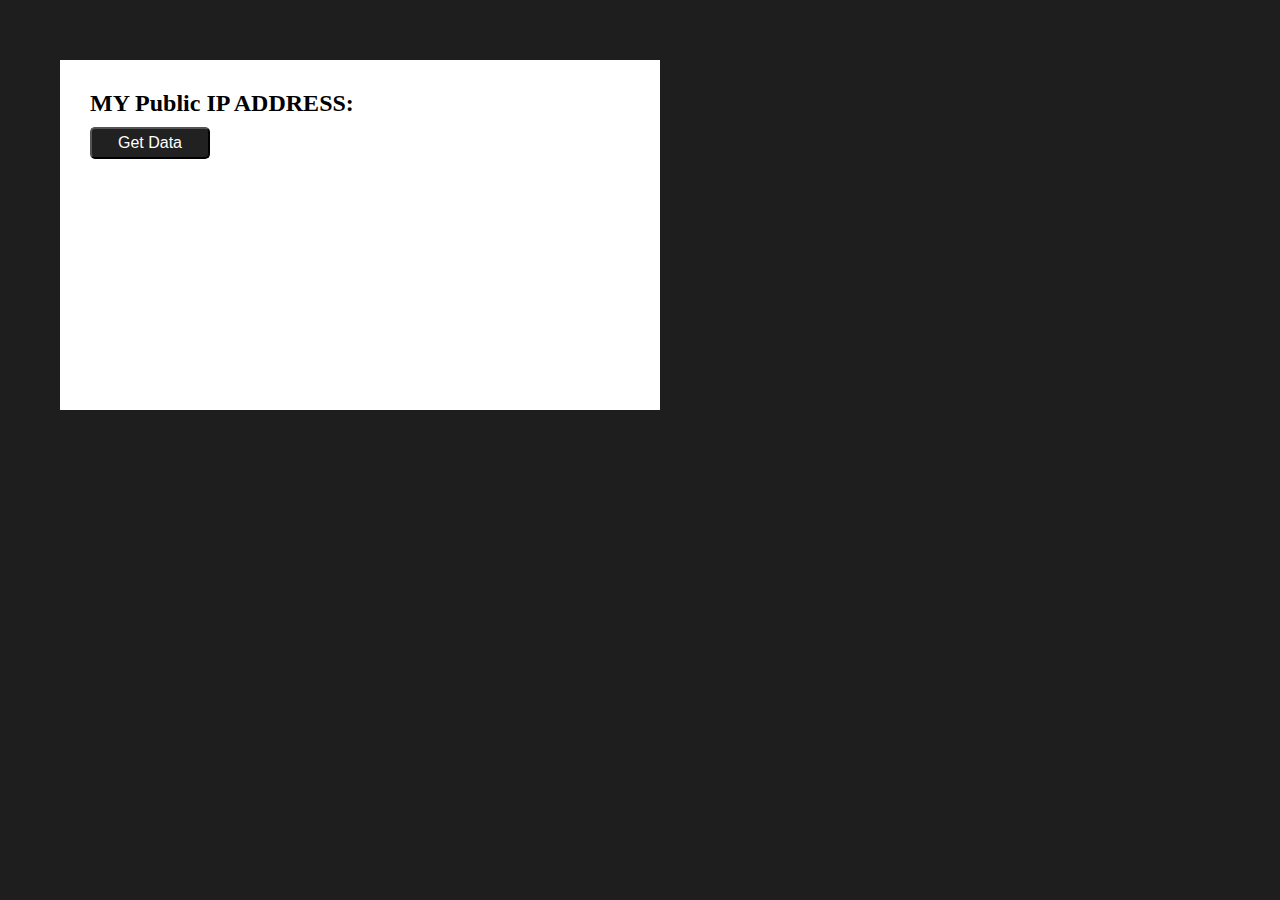
<file: index.html>
<!DOCTYPE html>
<html lang="en">
<head>
    <meta charset="UTF-8">
    <meta http-equiv="X-UA-Compatible" content="IE=edge">
    <meta name="viewport" content="width=device-width, initial-scale=1.0">
    <title>IP Address</title>
    <style>
        #ip{
     position: absolute;
    top: 5.2rem;
    left: 22rem;
    bottom: 10rem; 
    font-size: 21px;
    font-weight: bold;
}
    </style>
    <link rel="stylesheet" href="style.css">
</head>
<body>
    <div class="container">
        <h2>MY Public IP ADDRESS:</h2>
        <p id="ip"></p>
       <a href="index2.html"><button id="btn" onclick="getInfo()">Get Data</button></a> 
    </div>

    <script src="script.js"></script>
</body>
</html>
</file>
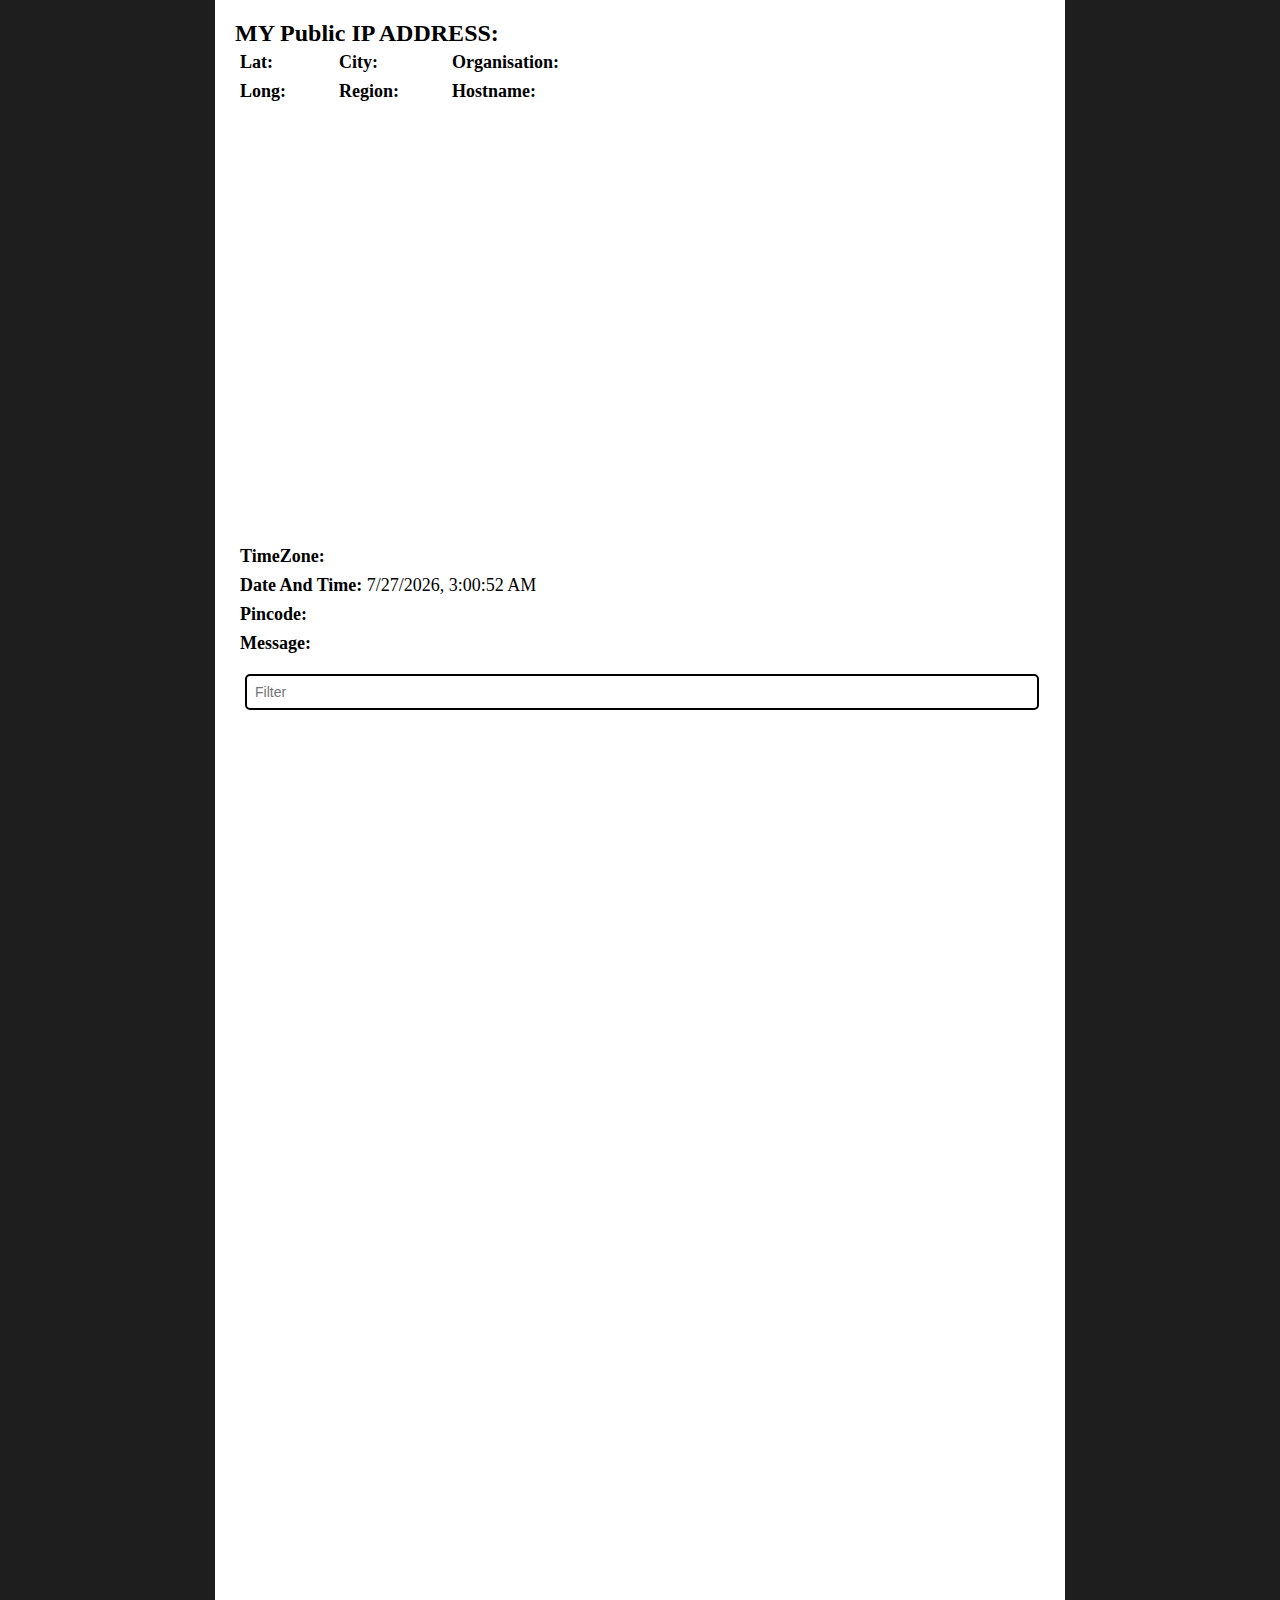
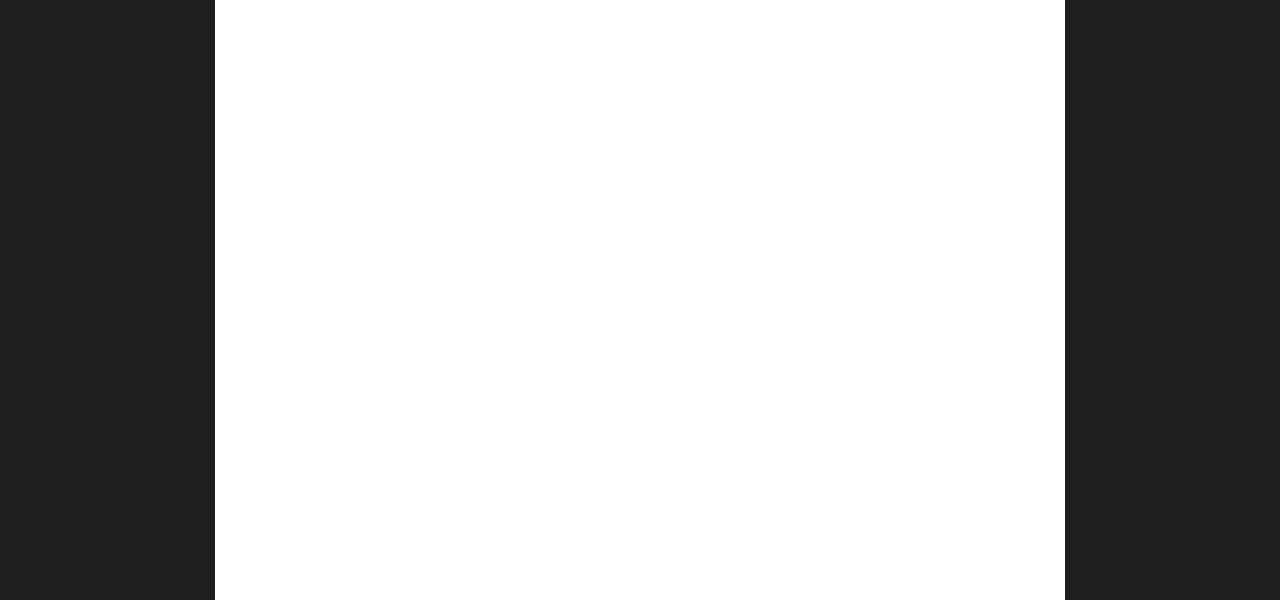
<file: index2.html>
<!DOCTYPE html>
<html lang="en">
  <head>
    <meta charset="UTF-8" />
    <meta http-equiv="X-UA-Compatible" content="IE=edge" />
    <meta name="viewport" content="width=device-width, initial-scale=1.0" />
    <title>IP Address</title>
    <link rel="stylesheet" href="https://cdnjs.cloudflare.com/ajax/libs/font-awesome/6.2.1/css/all.min.css" integrity="sha512-MV7K8+y+gLIBoVD59lQIYicR65iaqukzvf/nwasF0nqhPay5w/9lJmVM2hMDcnK1OnMGCdVK+iQrJ7lzPJQd1w==" crossorigin="anonymous" referrerpolicy="no-referrer" />
    <style>
        #ip{
    position: absolute;
    top: 0.9rem;
    left: 37rem;
    font-size: 21px;
    font-weight: bold;
} 
  </style>
    <link rel="stylesheet" href="style.css"> 
  </head>

  <body>
    <div class="box">
      <h2>MY Public IP ADDRESS:</h2>
      <p id="ip"></p>
      <table >
        <tr>
          <td>Lat: <span id="lat" style="font-weight: 500;"></span></td>
          <td style="padding-left: 3rem;">City: <span id="city" style="font-weight: 500;"></span></td>
          <td style="padding-left: 3rem;">Organisation: <span id="organisation" style="font-weight: 500;"></span></td>
        </tr>
        <tr>
            <td>Long: <span id="long" style="font-weight: 500;"></span></td>
            <td style="padding-left: 3rem;">Region: <span id="region" style="font-weight: 500;"></span></td>
            <td style="padding-left: 3rem;">Hostname: <span id="hostname" style="font-weight: 500;"></span></td>
          </tr>
        </table>
     <iframe src="https://maps.google.com/maps?q=19.0748, 72.8856&output=embed"
        width="800" 
        height="400" 
        frameborder="0" 
        style="border:0">
     </iframe>
        <table>
            <tr>
                <td>TimeZone: <span id="timezone" style="font-weight: 500;"></span></td>
            </tr>
            <tr>
                <td>Date And Time: <span id="date" style="font-weight: 500;"></span></td>
            </tr>
            <tr>
                <td>Pincode: <span id="pincode" style="font-weight: 500;"></span></td>
            </tr>
            <tr>
                <td>Message: <span id="message" style="font-weight: 500;"></span></td>
            </tr>
        </table>
        <div class="place">
            <i class="fa fa-search" aria-hidden="true"></i>
            <input  id="input" type="text" placeholder="Filter" onkeyup="filterData(event.target.value)">    
        </div>
        

        <div id="main-container">
           
                </div>
            
        </div>
        <script src="script.js"></script>
</body>
</html>
</file>
<file: style.css>
*{
    padding: 0;
    margin: 0;
    box-sizing: border-box;
}
body{
    background-color: rgb(31, 30, 30);
}
.container{
    width: 600px;
    height: 350px;
    background-color: #ffff;
    padding: 30px;
    margin: 60px;
}
#btn{
    background-color: rgb(34, 33, 33);
    color: #ffff;
    font-size: 16px;
    font-weight: 400;
    border-radius: 5px;
    width: 120px;
    padding: 5px;
    margin-top: 10px;
}
.box{
    width: 850px;
    height: 2200px;
    background-color: #ffff;
    padding: 20px;
    margin: auto;
}
iframe{
    margin: 15px 0px;
}
table td{
    padding: 3px;
    font-size: 18px;
    font-weight: bold;
    
}
#input{
    width: 98%;
    font-size: 14px;
    color: black;
    border: 2px solid black;
    border-radius: 5px;
    padding: 8px;
    margin-top: 15px;
    margin-left: 10px;
    margin-bottom: 10px;
}
#main-container{

    width: 100%;
    gap: 2rem;
    display: grid;
    grid-template-columns: 1fr 1fr;

}
.pcode{
    border: 2px solid black;
    padding: 5px 10px;

}
 p{
    padding: 7px;
 }
</file>
